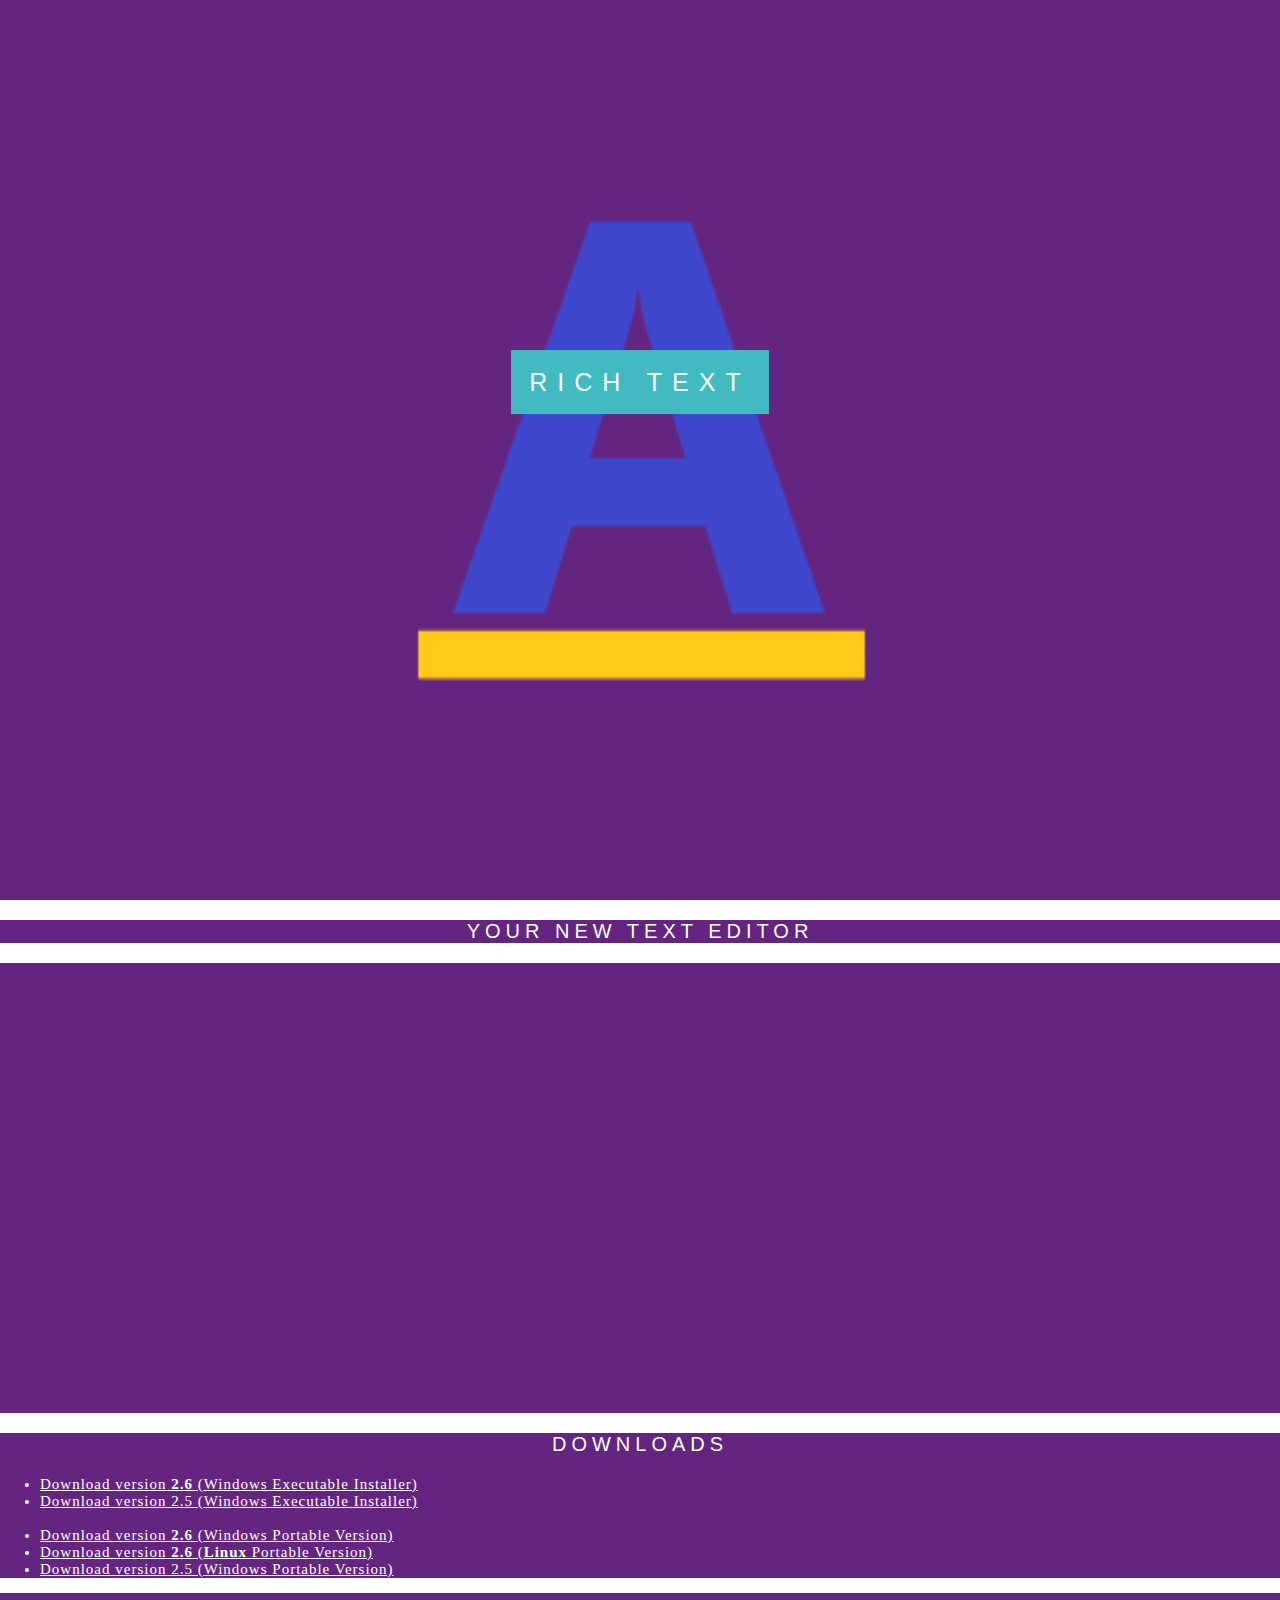
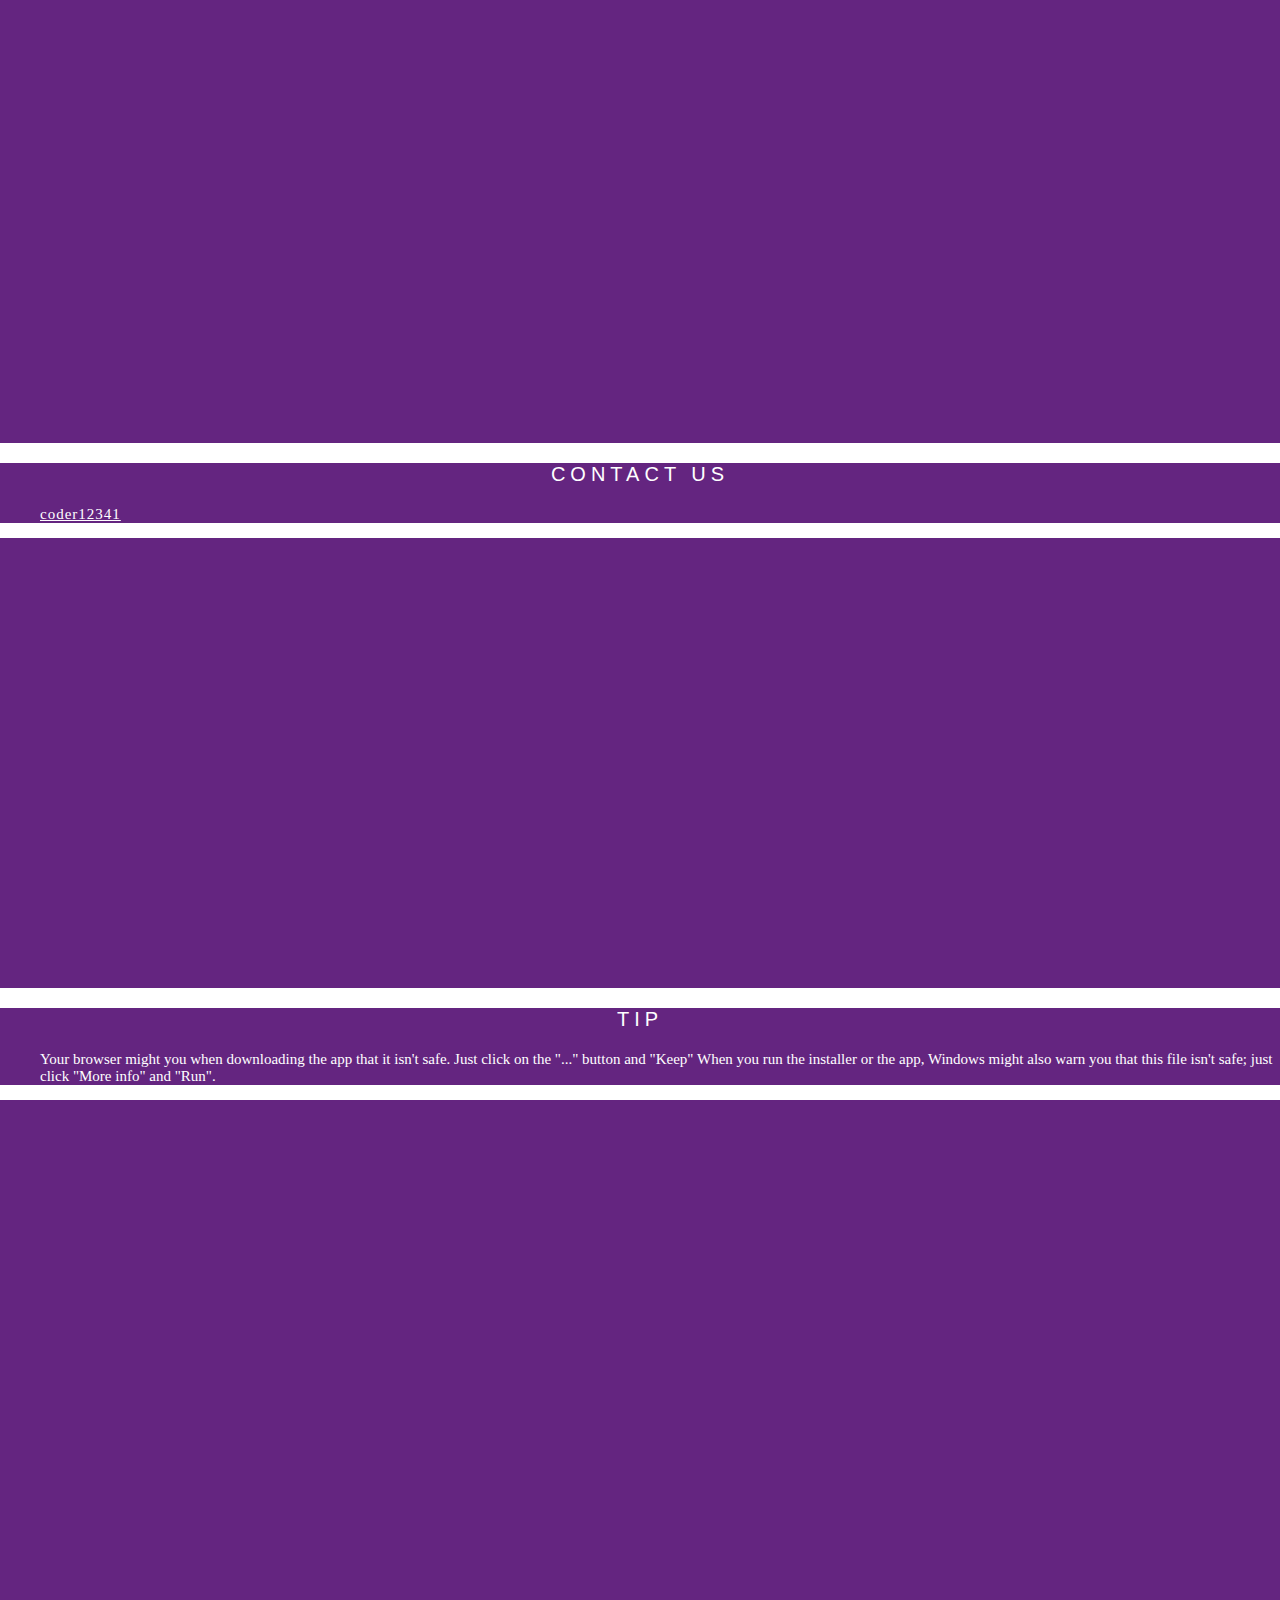
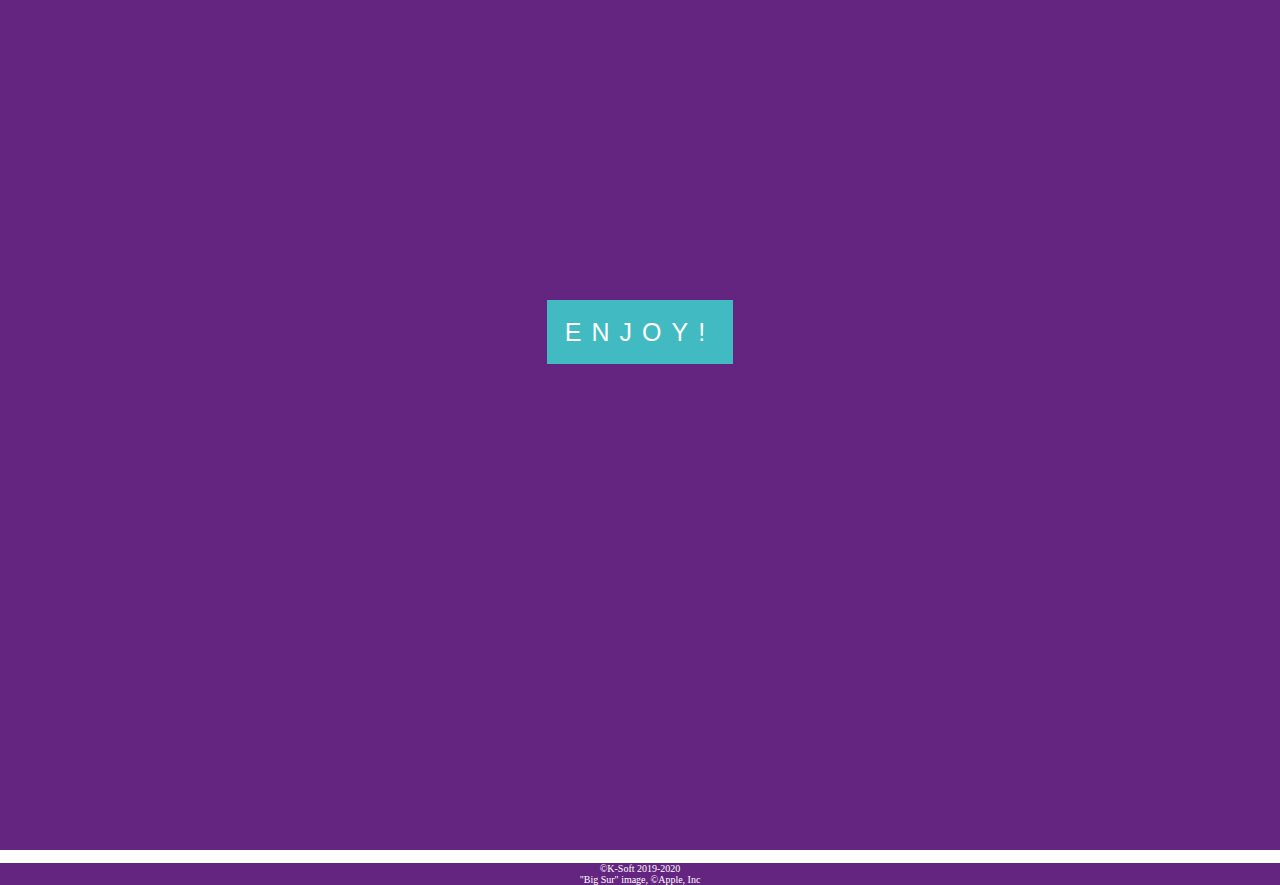
<file: website/index.html>
<!DOCTYPE html>
<html>
  <head>
    <meta name="viewport" content="width=device-width, initial-scale=1">
    <link rel="stylesheet" type="text/css" href="style.css">
	<link rel="shortcut icon" type="image/x-icon" href="favicon.png" />
	<title>Rich Text</title>
  </head>
  
  <div class="cd-logo">
    <div class="caption">
      <span class="border">RICH TEXT<br></span>
    </div>
  </div>
  
  <div class="textSection">
    <h3>Your new text editor</h3>
  </div>
  
  <div class="first-image">

  </div>
  
  <div class="textSection">
    <h3>Downloads</h3>
    <ul>
     <li><a href="https://github.com/coder12341/richtext/releases/download/2.6/Rich.Text.2.6.setup.exe">Download version <b>2.6</b> (Windows Executable Installer)</a></li>
     <li><a href="https://github.com/coder12341/rich_text/blob/master/Rich%20Text%202.5%20setup.exe?raw=true">Download version 2.5 (Windows Executable Installer)</a></li><br>
     <li><a href="https://github.com/coder12341/richtext/releases/download/2.6/Rich.Text.2.6.Portable.zip">Download version <b>2.6</b> (Windows Portable Version)</a></li>    
     <li><a href="https://github.com/coder12341/richtext/releases/download/2.6/Rich.Text.Portable.for.Linux.tar.xz">Download version <b>2.6</b> (<b>Linux</b> Portable Version)</a></li>
     <li><a href="https://github.com/coder12341/richtext/blob/master/Rich%20Text%202.5.zip?raw=true">Download version 2.5 (Windows Portable Version)</a></li>
    </ul>
  </div>
  
  <div class="second-image">

  </div>
  
  <div class="textSection">
    <h3>Contact Us</h3>
    <ul>
    <a href="https://github.com/coder12341" target="_blank">coder12341</a>
    </ul>
  </div>
  
  <div class="third-image">
  
  </div>
  
  <div class="textSection">
    <h3>TIP</h3>
    <ol>
     <p>Your browser might you when downloading the app that it isn't safe. Just click on the "..." button and "Keep"


When you run the installer or the app, Windows might also warn you that this file isn't safe; just click "More info" and "Run".</p>
    </ol>
  </div>
  
  <div class="fourth-image">
    
  </div>
  

  
  <div class="fifth-image">
    <div class="caption">
      <span class="border">ENJOY!</span>
    </div>
  </div>
	
 <div class="textSection">
	<h4>©K-Soft 2019-2020<br>
		"Big Sur" image, ©Apple, Inc</h4>
	</div>
  
</html>
</file>
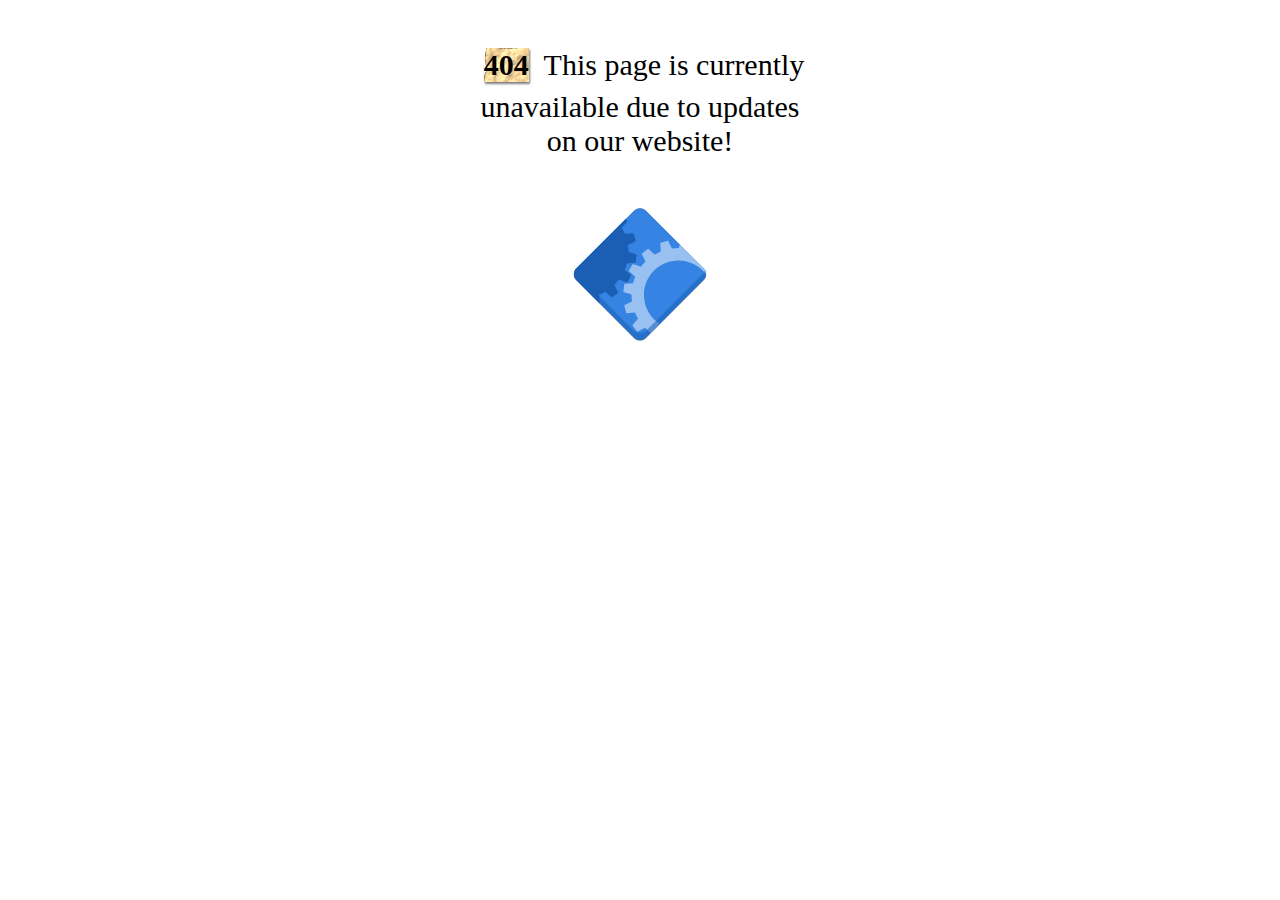
<file: website/unavailable.html>
<!During updates upload this file as "richtext.html">
<html>
<head>
<title>Rich Text-404</title>
<link rel="shortcut icon" type="image/x-icon" href="favicon.png" />
<link rel="stylesheet" href="style-2.css">
</head>

<body>
<div style="text-align: center;">
<p class="big"><span class="rough-paper"><b>404</b></span> This page is currently unavailable due to updates on our website!</p>
<img src="updates.svg" alt="Rich Text" style="height: 150px;"/></div>
</body>
</html>
</file>
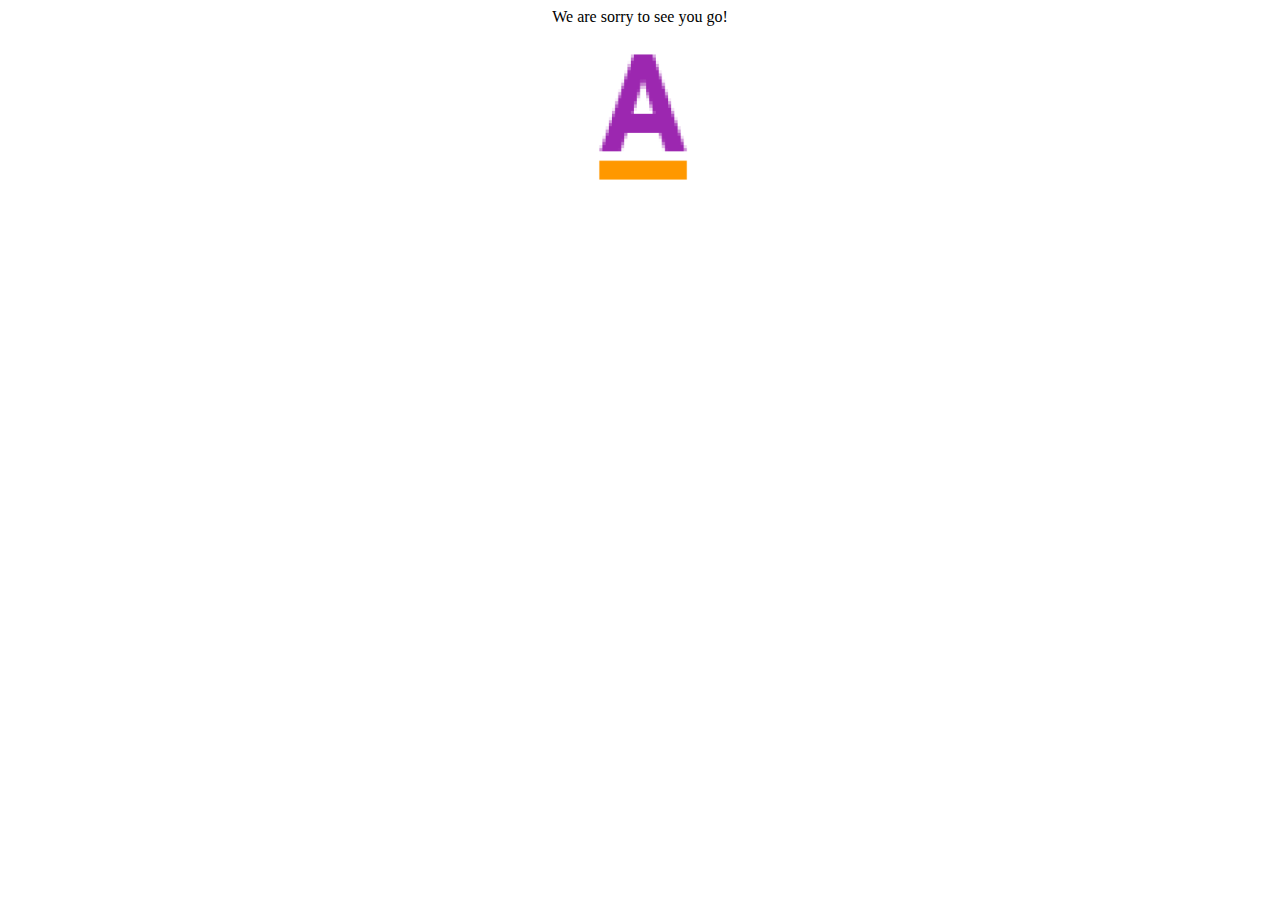
<file: website/uninstall.html>
<html>
<head>
<title>Rich Text</title>
</head>
<link rel="shortcut icon" type="image/x-icon" href="favicon.png" />
<body>
<div style="text-align: center;">
<p style="font-family:Comic Sans MS">We are sorry to see you go!</p>
<img src="favicon.png" alt="Rich Text" style="height: 150px;"/></div>
</body>
</html>
</file>
<file: website/style.css>
body, html {
  height: 100%;
  margin: 0;
  font: 400 15px/1.8 "Lato", sans-serif;
  color: White;
}

.cd-logo, .first-image, .second-image, .third-image, .fourth-image, .fifth-image{
  position: relative;
  /*opacity: 0.7; optional will put a slide fade on the background images  */
  background-attachment: fixed;
  background-position: center;
  background-repeat: no-repeat;
  background-color: #642580;
  background-size: cover;
  min-height: 50%; /* how big the gap is between text sections */
}

.cd-logo {
  background-image: url("favicon2.png");
  min-height: 100%;
  background-size: auto;
}

.first-image {
  background-image: url("1.png");
}

.second-image {
  background-image: url("2.png");
}

.third-image {
  background-image: url("sample1.png");
}

.fourth-image {
  background-image: url("sample2.png");
}

.fifth-image {
  background-image: url("image.png");
  min-height: 100%;
  background-size: auto;
}

.caption {
  position: absolute;
  top: 40%;
  width: 100%;
  text-align: center;
}

.border {
  background-color: #41BAC1;
  color: White;
  padding: 18px;
  font-size: 25px;
  letter-spacing: 10px;
}

h3 {
  letter-spacing: 5px;
  text-transform: uppercase;
  font: 20px "Lato", sans-serif;
  color: white;
  text-align:center
}

a {
  letter-spacing: 1px;
  font: 15px "Lato", comic sans ms;
  color: white;
}

.textSection {
  background-color:#642580;
  padding: 50px, 80px;
  font: 15px "Lato", comic sans ms;
  text-align:left;
}
    
h4{
  background-color: #642580;
  padding: 50px, 80px;
  font: 10px "Lato", comic sans ms;
  text-align:center; 
  color:White;
  height: 25%;
}

/* Turn off parallax scrolling for tablets and phones as it is not supported */
@media only screen and (max-device-width: 1024px) {
    .cd-logo, .layer-cake, .kitchen-equipment, .cake-ingredients, .bowl-of-cakemix, .cake-in-oven, .decorated-cake {
        background-attachment: scroll;
    }
}
</file>
<file: website/style-2.css>
span
{
	display: inline-block; 
	margin: 8px; 
	box-shadow: 1px 2px 2px grey; 
}

body {
  background-color: white;
	padding: 30px;
	max-width: 350px;
	margin: auto;
}


.rough-paper{
  background-image:url("rough-paper.png");
  color:black;
  font-family:comic sans ms;
  font-weight:800;
}


.big {
	font-size: 30px;
	padding: 10px;
}
</file>
